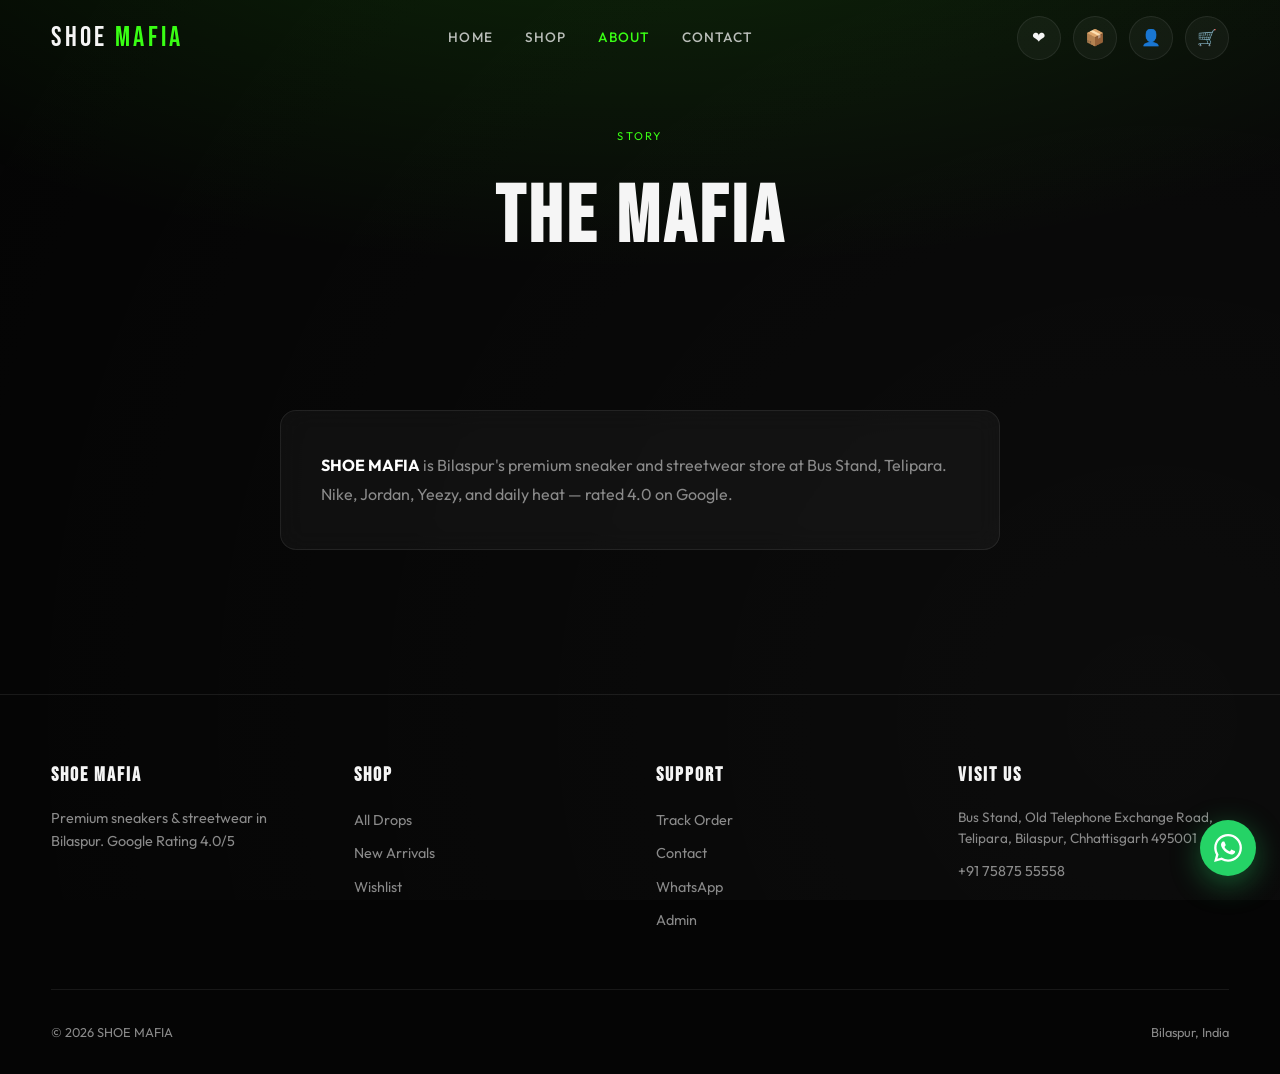
<file: about.html>
<!DOCTYPE html>
<html lang="en">
<head>
<meta charset="UTF-8">
<meta name="viewport" content="width=device-width, initial-scale=1.0">
<title>About | SHOE MAFIA</title>
<link rel="stylesheet" href="css/styles.css">
</head>
<body>
<div id="site-nav"></div>
<main>
<section class="page-hero"><div class="container"><p class="section-label">Story</p><h1>THE MAFIA</h1></div></section>
<section class="section"><div class="container glass" style="padding:2.5rem;max-width:720px">
<p style="color:var(--muted);line-height:1.8"><strong style="color:#fff">SHOE MAFIA</strong> is Bilaspur's premium sneaker and streetwear store at Bus Stand, Telipara. Nike, Jordan, Yeezy, and daily heat — rated 4.0 on Google.</p>
</div></section>
</main>
<div id="site-footer"></div>
<script src="js/store.js"></script>
<script src="js/common.js"></script>
<script>SMCommon.renderNav("about.html");</script>
</body>
</html>
</file>
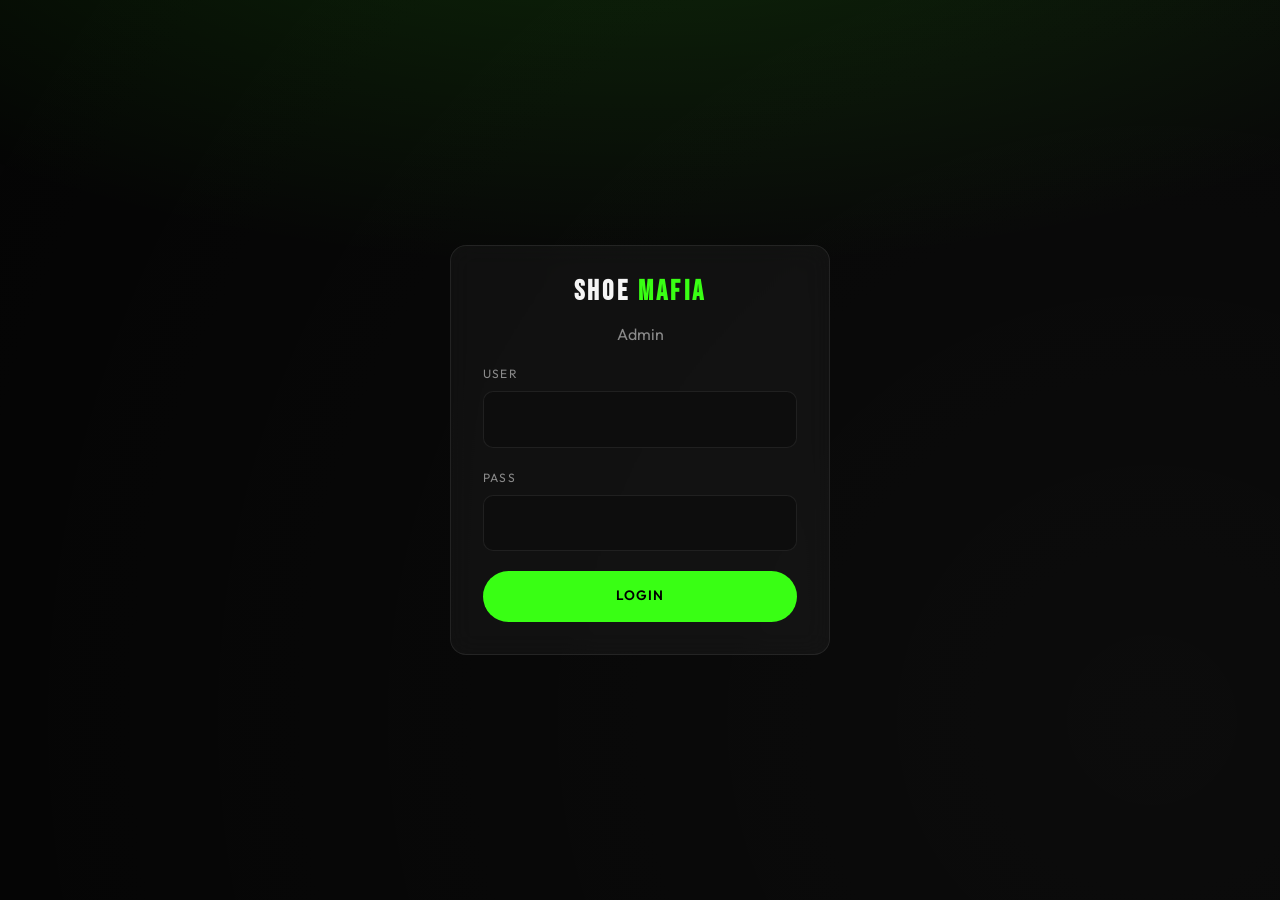
<file: admin.html>
<!DOCTYPE html>
<html lang="en">
<head>
<meta charset="UTF-8">
<meta name="viewport" content="width=device-width, initial-scale=1.0">
<title>Admin | SHOE MAFIA</title>
<link rel="stylesheet" href="css/styles.css">
</head>
<body>
<div id="loginScreen" style="min-height:100vh;display:grid;place-items:center;padding:2rem">
<form id="loginForm" class="glass" style="padding:2rem;width:min(380px,100%)">
<h1 class="logo" style="text-align:center">SHOE <span>MAFIA</span></h1>
<p style="text-align:center;color:var(--muted);margin:1rem 0">Admin</p>
<div class="form-group"><label>User</label><input id="adminUser" required></div>
<div class="form-group"><label>Pass</label><input type="password" id="adminPass" required></div>
<button class="btn btn-primary" style="width:100%">Login</button>
</form>
</div>
<div id="adminApp" class="admin-layout" style="display:none">
<aside class="admin-sidebar"><p class="logo">ADMIN</p>
<ul class="admin-nav" id="adminNav">
<li><button data-panel="dashboard" class="active">Dashboard</button></li>
<li><button data-panel="products">Products</button></li>
<li><button data-panel="inventory">Inventory</button></li>
<li><button data-panel="orders">Orders</button></li>
<li><button data-panel="pos">POS</button></li>
<li><button data-panel="coupons">Coupons</button></li>
<li><button data-panel="banners">Banners</button></li>
<li><button data-panel="customers">Customers</button></li>
</ul>
<button class="btn btn-outline" style="width:100%;margin-top:1rem" id="logoutBtn">Logout</button>
</aside>
<main style="padding:1.5rem;overflow:auto">
<section id="panel-dashboard" class="admin-panel active"><h2>DASHBOARD</h2><div id="dashStats" class="stat-cards"></div><div id="lowStock"></div></section>
<section id="panel-products" class="admin-panel">
<h2>PRODUCTS</h2>
<form id="productForm" class="glass" style="padding:1.5rem;max-width:640px">
<input type="hidden" id="prodId">
<div class="form-group"><label>Name *</label><input id="prodName" required></div>
<div class="form-group"><label>Images (URL per line) *</label><textarea id="prodImages" rows="2" required></textarea></div>
<div class="form-group"><label>Price *</label><input type="number" id="prodPrice" required></div>
<div class="form-group"><label>Qty *</label><input type="number" id="prodQty" required></div>
<div class="form-group"><label>Sizes UK 7:2, UK 8:3</label><input id="prodSizes" placeholder="UK 7:2, UK 8:3"></div>
<div class="form-group"><label>Description</label><textarea id="prodDesc"></textarea></div>
<div class="form-group"><label>Category</label><select id="prodCat"></select></div>
<div class="form-group"><label>Brand</label><select id="prodBrand"></select></div>
<label><input type="checkbox" id="prodNew"> New</label> <label><input type="checkbox" id="prodTrend"> Trending</label> <label><input type="checkbox" id="prodLimited"> Limited</label>
<button class="btn btn-primary" style="margin-top:1rem">Save</button>
</form>
<table class="data-table" id="productsTable" style="margin-top:1.5rem"><thead><tr><th>Name</th><th>Stock</th><th>Price</th><th></th></tr></thead><tbody></tbody></table>
</section>
<section id="panel-inventory" class="admin-panel"><h2>INVENTORY</h2><p style="color:var(--muted)">Online + offline synced.</p><table class="data-table" id="inventoryTable"><thead><tr><th>Product</th><th>Stock</th><th>Status</th></tr></thead><tbody></tbody></table></section>
<section id="panel-orders" class="admin-panel"><h2>ORDERS</h2><table class="data-table" id="ordersTable"><thead><tr><th>ID</th><th>Customer</th><th>Total</th><th>Status</th><th>Actions</th></tr></thead><tbody></tbody></table></section>
<section id="panel-pos" class="admin-panel">
<h2>POS BILLING</h2>
<div class="glass" style="padding:1.5rem;max-width:500px">
<input id="posName" placeholder="Customer" style="width:100%;margin-bottom:0.5rem;padding:0.5rem">
<select id="posProduct" style="width:100%;margin-bottom:0.5rem"></select>
<select id="posSize" style="width:100%;margin-bottom:0.5rem"></select>
<input type="number" id="posQty" value="1" min="1" style="width:100%;margin-bottom:0.5rem">
<button class="btn btn-outline" id="posAdd">Add</button>
<table class="data-table" id="posCart"><tbody></tbody></table>
<button class="btn btn-primary" id="posBill" style="margin-top:1rem">Print Invoice</button>
</div>
<div id="invoiceArea"></div>
</section>
<section id="panel-coupons" class="admin-panel">
<h2>COUPONS</h2>
<form id="couponForm" style="display:flex;gap:0.5rem;flex-wrap:wrap;margin-bottom:1rem">
<input id="couponCode" placeholder="CODE" required>
<input type="number" id="couponPct" placeholder="%" required>
<button class="btn btn-primary">Add</button>
</form>
<div id="couponList"></div>
</section>
<section id="panel-banners" class="admin-panel">
<h2>BANNERS</h2>
<form id="bannerForm" class="glass" style="padding:1.5rem;max-width:500px">
<div class="form-group"><label>Title</label><input id="banTitle" required></div>
<div class="form-group"><label>Subtitle</label><input id="banSub"></div>
<div class="form-group"><label>Image URL</label><input id="banImg" required></div>
<button class="btn btn-primary">Add Banner</button>
</form>
<div id="bannerList" style="margin-top:1rem"></div>
</section>
<section id="panel-customers" class="admin-panel">
<h2>CUSTOMERS</h2>
<table class="data-table"><thead><tr><th>Name</th><th>Email</th><th>Phone</th></tr></thead><tbody id="custBody"></tbody></table>
</section>
</main>
</div>
<script src="js/store.js"></script>
<script>
var SESSION = "sm_admin", posLines = [];
function logged() { return sessionStorage.getItem(SESSION) === "1"; }
function show() { document.getElementById("loginScreen").style.display = logged() ? "none" : "grid"; document.getElementById("adminApp").style.display = logged() ? "grid" : "none"; if (logged()) refresh(); }
document.getElementById("loginForm").onsubmit = function(e) { e.preventDefault(); if (ShoeMafiaStore.verifyAdmin(document.getElementById("adminUser").value, document.getElementById("adminPass").value)) { sessionStorage.setItem(SESSION,"1"); show(); } else alert("Invalid"); };
document.getElementById("logoutBtn").onclick = function() { sessionStorage.removeItem(SESSION); show(); };
document.getElementById("adminNav").onclick = function(e) { var b = e.target.closest("button[data-panel]"); if (!b) return; document.querySelectorAll(".admin-nav button,.admin-panel").forEach(function(el){ el.classList.remove("active"); }); b.classList.add("active"); document.getElementById("panel-"+b.dataset.panel).classList.add("active"); };
function parseSizes(s) { return (s||"").split(",").map(function(p){ var x=p.trim().split(":"); return { size:x[0], quantity:parseInt(x[1],10)||0 }; }).filter(function(x){return x.size;}); }
document.getElementById("productForm").onsubmit = function(e) { e.preventDefault(); ShoeMafiaStore.addProduct({ id: document.getElementById("prodId").value||undefined, name: document.getElementById("prodName").value, images: document.getElementById("prodImages").value.split("\n").filter(Boolean), price: document.getElementById("prodPrice").value, quantity: document.getElementById("prodQty").value, sizes: parseSizes(document.getElementById("prodSizes").value), description: document.getElementById("prodDesc").value, category: document.getElementById("prodCat").value, brand: document.getElementById("prodBrand").value, isNewArrival: document.getElementById("prodNew").checked, isTrending: document.getElementById("prodTrend").checked, isLimitedEdition: document.getElementById("prodLimited").checked }); alert("Saved"); e.target.reset(); refresh(); };
function refresh() {
  var s = ShoeMafiaStore.loadStore();
  var onRev = s.orders.filter(function(o){return o.status!=="rejected";}).reduce(function(a,o){return a+o.total;},0);
  var offRev = s.offlineSales.reduce(function(a,x){return a+x.total;},0);
  document.getElementById("dashStats").innerHTML = "<div class='stat-card glass'><p>Products</p><p class='val'>"+s.products.length+"</p></div><div class='stat-card glass'><p>Revenue</p><p class='val'>"+ShoeMafiaStore.formatINR(onRev+offRev)+"</p></div><div class='stat-card glass'><p>Orders</p><p class='val'>"+s.orders.length+"</p></div><div class='stat-card glass'><p>Pending</p><p class='val'>"+s.orders.filter(function(o){return o.status==='pending';}).length+"</p></div>";
  document.getElementById("lowStock").innerHTML = s.products.filter(function(p){ var st=ShoeMafiaStore.productStock(p); return st>0&&st<=ShoeMafiaStore.LOW_STOCK; }).map(function(p){return "<p>Low: "+p.name+" ("+ShoeMafiaStore.productStock(p)+")</p>";}).join("")||"<p>Stock OK</p>";
  document.querySelector("#productsTable tbody").innerHTML = s.products.map(function(p){ return "<tr><td>"+p.name+"</td><td>"+ShoeMafiaStore.productStock(p)+"</td><td>"+ShoeMafiaStore.formatINR(p.price)+"</td><td><button onclick=\"editP('"+p.id+"')\">Edit</button> <button onclick=\"ShoeMafiaStore.deleteProduct('"+p.id+"');refresh()\">Del</button></td></tr>"; }).join("");
  document.querySelector("#inventoryTable tbody").innerHTML = s.products.map(function(p){ var st=ShoeMafiaStore.productStock(p); return "<tr><td>"+p.name+"</td><td>"+st+"</td><td>"+(st?"In Stock":"Out of Stock")+"</td></tr>"; }).join("");
  document.querySelector("#ordersTable tbody").innerHTML = s.orders.map(function(o){ return "<tr><td>"+o.id+"</td><td>"+o.customerName+"</td><td>"+ShoeMafiaStore.formatINR(o.total)+"</td><td>"+o.status+"</td><td>"+["accepted","rejected","packed","shipped","delivered"].map(function(st){return "<button onclick=\"ShoeMafiaStore.updateOrderStatus('"+o.id+"','"+st+"');refresh()\">"+st+"</button>";}).join(" ")+"</td></tr>"; }).join("");
  document.getElementById("posProduct").innerHTML = s.products.filter(ShoeMafiaStore.inStock).map(function(p){return "<option value='"+p.id+"'>"+p.name+"</option>";}).join("");
  updatePosSize();
  document.getElementById("prodCat").innerHTML = s.categories.map(function(c){return "<option>"+c+"</option>";}).join("");
  document.getElementById("prodBrand").innerHTML = s.brands.map(function(b){return "<option>"+b+"</option>";}).join("");
  document.getElementById("couponList").innerHTML = s.coupons.map(function(c){return "<p>"+c.code+" "+c.discountPercent+"%</p>";}).join("");
  document.getElementById("bannerList").innerHTML = s.banners.map(function(b){return "<p>"+b.title+" - "+(b.active?"active":"off")+"</p>";}).join("");
  document.getElementById("custBody").innerHTML = s.customers.map(function(c){return "<tr><td>"+c.name+"</td><td>"+c.email+"</td><td>"+c.phone+"</td></tr>";}).join("")||"<tr><td colspan=3>No customers</td></tr>";
  var on = s.orders.filter(function(o){return o.status!=="rejected";}).reduce(function(a,o){return a+o.total;},0);
  var off = s.offlineSales.reduce(function(a,x){return a+x.total;},0);
  document.getElementById("dashStats").innerHTML = "<div class='stat-card glass'><p>Products</p><p class='val'>"+s.products.length+"</p></div><div class='stat-card glass'><p>Revenue</p><p class='val'>"+ShoeMafiaStore.formatINR(on+off)+"</p></div><div class='stat-card glass'><p>Orders</p><p class='val'>"+s.orders.length+"</p></div><div class='stat-card glass'><p>Pending</p><p class='val'>"+s.orders.filter(function(o){return o.status==='pending';}).length+"</p></div>";
}
function renderPosCart() {
  document.querySelector("#posCart tbody").innerHTML = posLines.map(function(l,i){
    return "<tr><td>"+l.name+"</td><td>"+l.size+"</td><td>"+l.quantity+"</td><td>"+ShoeMafiaStore.formatINR(l.price*l.quantity)+"</td><td><button type='button' onclick='removePos("+i+")'>x</button></td></tr>";
  }).join("");
}
window.removePos = function(i) { posLines.splice(i,1); renderPosCart(); };
window.editP = function(id) { var p = ShoeMafiaStore.loadStore().products.find(function(x){return x.id===id;}); document.getElementById("prodId").value=p.id; document.getElementById("prodName").value=p.name; document.getElementById("prodImages").value=p.images.join("\n"); document.getElementById("prodPrice").value=p.price; document.getElementById("prodQty").value=ShoeMafiaStore.productStock(p); document.getElementById("prodDesc").value=p.description; };
function updatePosSize() { var p = ShoeMafiaStore.loadStore().products.find(function(x){return x.id===document.getElementById("posProduct").value;}); var sizes = (p&&p.sizes&&p.sizes.length)?p.sizes:[{size:"Std",quantity:p?p.quantity:0}]; document.getElementById("posSize").innerHTML = sizes.filter(function(s){return s.quantity>0;}).map(function(s){return "<option>"+s.size+"</option>";}).join(""); }
document.getElementById("posProduct").onchange = updatePosSize;
document.getElementById("posAdd").onclick = function() {
  var p = ShoeMafiaStore.loadStore().products.find(function(x){return x.id===document.getElementById("posProduct").value;});
  if (!p) return;
  var q = parseInt(document.getElementById("posQty").value, 10);
  posLines.push({ productId:p.id, size:document.getElementById("posSize").value, quantity:q, name:p.name, price:ShoeMafiaStore.effectivePrice(p), image:p.images[0]||"" });
  renderPosCart();
};
document.getElementById("bannerForm").onsubmit = function(e) {
  e.preventDefault();
  var s = ShoeMafiaStore.loadStore();
  s.banners.push({ id: ShoeMafiaStore.uid(), title: document.getElementById("banTitle").value, subtitle: document.getElementById("banSub").value, image: document.getElementById("banImg").value, link: "shop.html", active: true });
  ShoeMafiaStore.saveStore(s);
  e.target.reset();
  refresh();
};
document.getElementById("posBill").onclick = function() {
  if (!posLines.length) return alert("Add items");
  var sub = posLines.reduce(function(s,l){return s+l.price*l.quantity;},0), gst=sub*ShoeMafiaStore.GST_RATE, tot=sub+gst;
  try {
    var sale = ShoeMafiaStore.createOfflineSale({ customerName: document.getElementById("posName").value||"Walk-in", items: posLines, subtotal: sub, gst: gst, total: tot, paymentMethod: "Cash" });
    document.getElementById("invoiceArea").innerHTML = "<div class='invoice-print'><h2>SHOE MAFIA</h2><p>Bilaspur CG 495001 | GST 18%</p><p>Invoice "+sale.invoiceNumber+"</p>"+posLines.map(function(l){return "<p>"+l.name+" "+l.size+" x"+l.quantity+" "+ShoeMafiaStore.formatINR(l.price*l.quantity)+"</p>";}).join("")+"<p><strong>Total "+ShoeMafiaStore.formatINR(tot)+"</strong></p></div>";
    posLines=[]; refresh(); window.print();
  } catch(e) { alert(e.message); }
};
document.getElementById("couponForm").onsubmit = function(e) { e.preventDefault(); var s=ShoeMafiaStore.loadStore(); s.coupons.push({ id:ShoeMafiaStore.uid(), code:document.getElementById("couponCode").value.toUpperCase(), discountPercent:parseInt(document.getElementById("couponPct").value,10), minOrder:0, active:true }); ShoeMafiaStore.saveStore(s); refresh(); };
show();
</script>
</body>
</html>
</file>
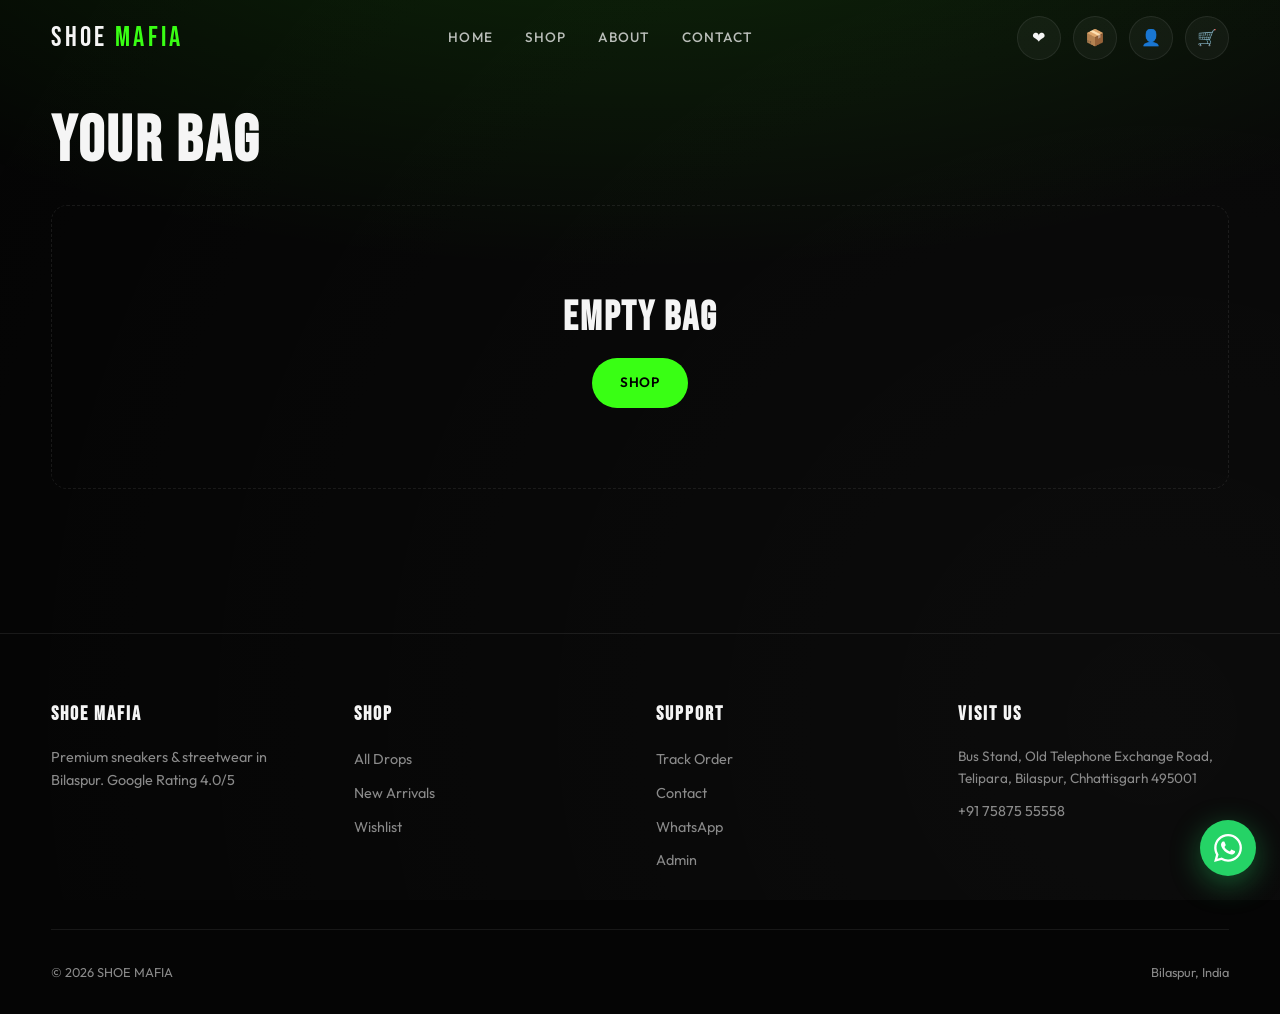
<file: cart.html>
<!DOCTYPE html>
<html lang="en">
<head>
<meta charset="UTF-8">
<meta name="viewport" content="width=device-width, initial-scale=1.0">
<title>Cart | SHOE MAFIA</title>
<link rel="stylesheet" href="css/styles.css">
</head>
<body>
<div id="site-nav"></div>
<main class="section" style="padding-top:7rem"><div class="container"><h1 class="section-title">YOUR BAG</h1><div id="cartContent"></div></div></main>
<div id="site-footer"></div>
<script src="js/store.js"></script>
<script src="js/common.js"></script>
<script>
SMCommon.renderNav("cart.html");
function renderCart() {
  var cart = SMCommon.getCart(), store = ShoeMafiaStore.loadStore(), el = document.getElementById("cartContent"), total = 0, html = "";
  if (!cart.length) { el.innerHTML = '<div class="empty-state"><h2>Empty bag</h2><a href="shop.html" class="btn btn-primary">Shop</a></div>'; return; }
  cart.forEach(function(item, i) {
    var p = store.products.find(function(x) { return x.id === item.productId; });
    if (!p) return;
    var line = ShoeMafiaStore.effectivePrice(p) * item.quantity; total += line;
    html += '<div class="glass" style="padding:1rem;margin-bottom:1rem;display:flex;gap:1rem;align-items:center"><img src="'+(p.images[0]||'')+'" width="80" height="80" style="object-fit:cover;border-radius:8px"><div style="flex:1"><h3>'+p.name+'</h3><p>Size '+item.size+' x '+item.quantity+'</p><p>'+ShoeMafiaStore.formatINR(line)+'</p></div><button onclick="rm('+i+')">Remove</button></div>';
  });
  html += '<p style="font-size:1.25rem;font-weight:700">Total: '+ShoeMafiaStore.formatINR(total)+'</p><a href="checkout.html" class="btn btn-primary">Checkout</a>';
  el.innerHTML = html;
}
window.rm = function(i) { var c = SMCommon.getCart(); c.splice(i,1); SMCommon.setCart(c); renderCart(); };
renderCart();
</script>
</body>
</html>
</file>
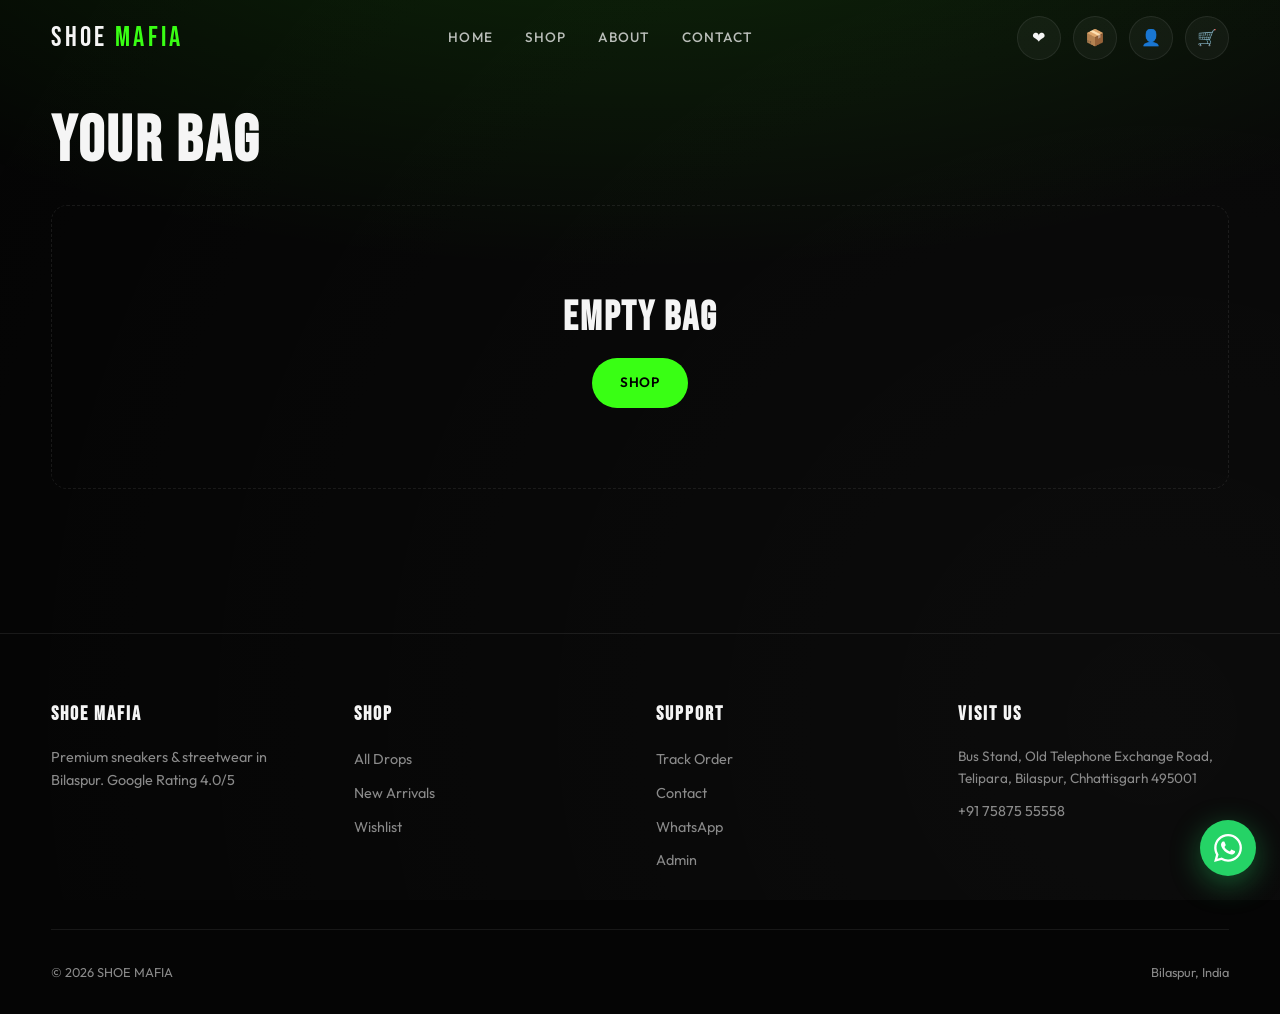
<file: checkout.html>
<!DOCTYPE html>
<html lang="en">
<head>
<meta charset="UTF-8">
<meta name="viewport" content="width=device-width, initial-scale=1.0">
<title>Checkout | SHOE MAFIA</title>
<link rel="stylesheet" href="css/styles.css">
</head>
<body>
<div id="site-nav"></div>
<main class="section" style="padding-top:7rem"><div class="container" style="max-width:560px">
<h1 class="section-title">CHECKOUT</h1>
<form id="checkoutForm" class="glass" style="padding:2rem">
<div class="form-group"><label>Name</label><input id="cName" required></div>
<div class="form-group"><label>Email</label><input type="email" id="cEmail" required></div>
<div class="form-group"><label>Phone</label><input id="cPhone" required></div>
<div class="form-group"><label>Address</label><textarea id="cAddress" required></textarea></div>
<div class="form-group"><label>City</label><input id="cCity" value="Bilaspur" required></div>
<div class="form-group"><label>Pincode</label><input id="cPin" value="495001" required></div>
<div class="form-group"><label>Coupon</label><input id="cCoupon"></div>
<div class="form-group"><label>Payment</label><select id="cPay"><option value="cod">COD</option><option value="razorpay">Razorpay</option></select></div>
<p id="summary"></p>
<button class="btn btn-primary" style="width:100%">Place Order</button>
</form>
</div></main>
<div id="site-footer"></div>
<script src="js/store.js"></script>
<script src="js/common.js"></script>
<script>
SMCommon.renderNav("checkout.html");
var cart = SMCommon.getCart();
if (!cart.length) location.href = "cart.html";
var store = ShoeMafiaStore.loadStore(), subtotal = 0;
cart.forEach(function(i) { var p = store.products.find(function(x) { return x.id === i.productId; }); if (p) subtotal += ShoeMafiaStore.effectivePrice(p) * i.quantity; });
var ship = subtotal > 2999 ? 0 : 99;
document.getElementById("summary").textContent = "Subtotal " + ShoeMafiaStore.formatINR(subtotal) + " + ship " + ShoeMafiaStore.formatINR(ship);
document.getElementById("checkoutForm").onsubmit = function(e) {
  e.preventDefault();
  var items = cart.map(function(i) { var p = store.products.find(function(x) { return x.id === i.productId; }); return { productId: i.productId, size: i.size, quantity: i.quantity, name: p.name, price: ShoeMafiaStore.effectivePrice(p), image: p.images[0]||"" }; });
  var disc = 0, code = document.getElementById("cCoupon").value.toUpperCase();
  var c = store.coupons.find(function(x) { return x.code === code; });
  if (code && c) disc = subtotal * c.discountPercent / 100;
  var gst = (subtotal - disc) * ShoeMafiaStore.GST_RATE;
  var total = subtotal - disc + gst + ship;
  try {
    var order = ShoeMafiaStore.createOrder({ customerName: document.getElementById("cName").value, email: document.getElementById("cEmail").value, phone: document.getElementById("cPhone").value, address: document.getElementById("cAddress").value, city: document.getElementById("cCity").value, pincode: document.getElementById("cPin").value, items: items, subtotal: subtotal, discount: disc, gst: gst, shipping: ship, total: total, paymentMethod: document.getElementById("cPay").value, paymentStatus: "pending", status: "pending" });
    SMCommon.setCart([]);
    location.href = "track.html?id=" + order.id;
  } catch (err) { alert(err.message); }
};
</script>
</body>
</html>
</file>
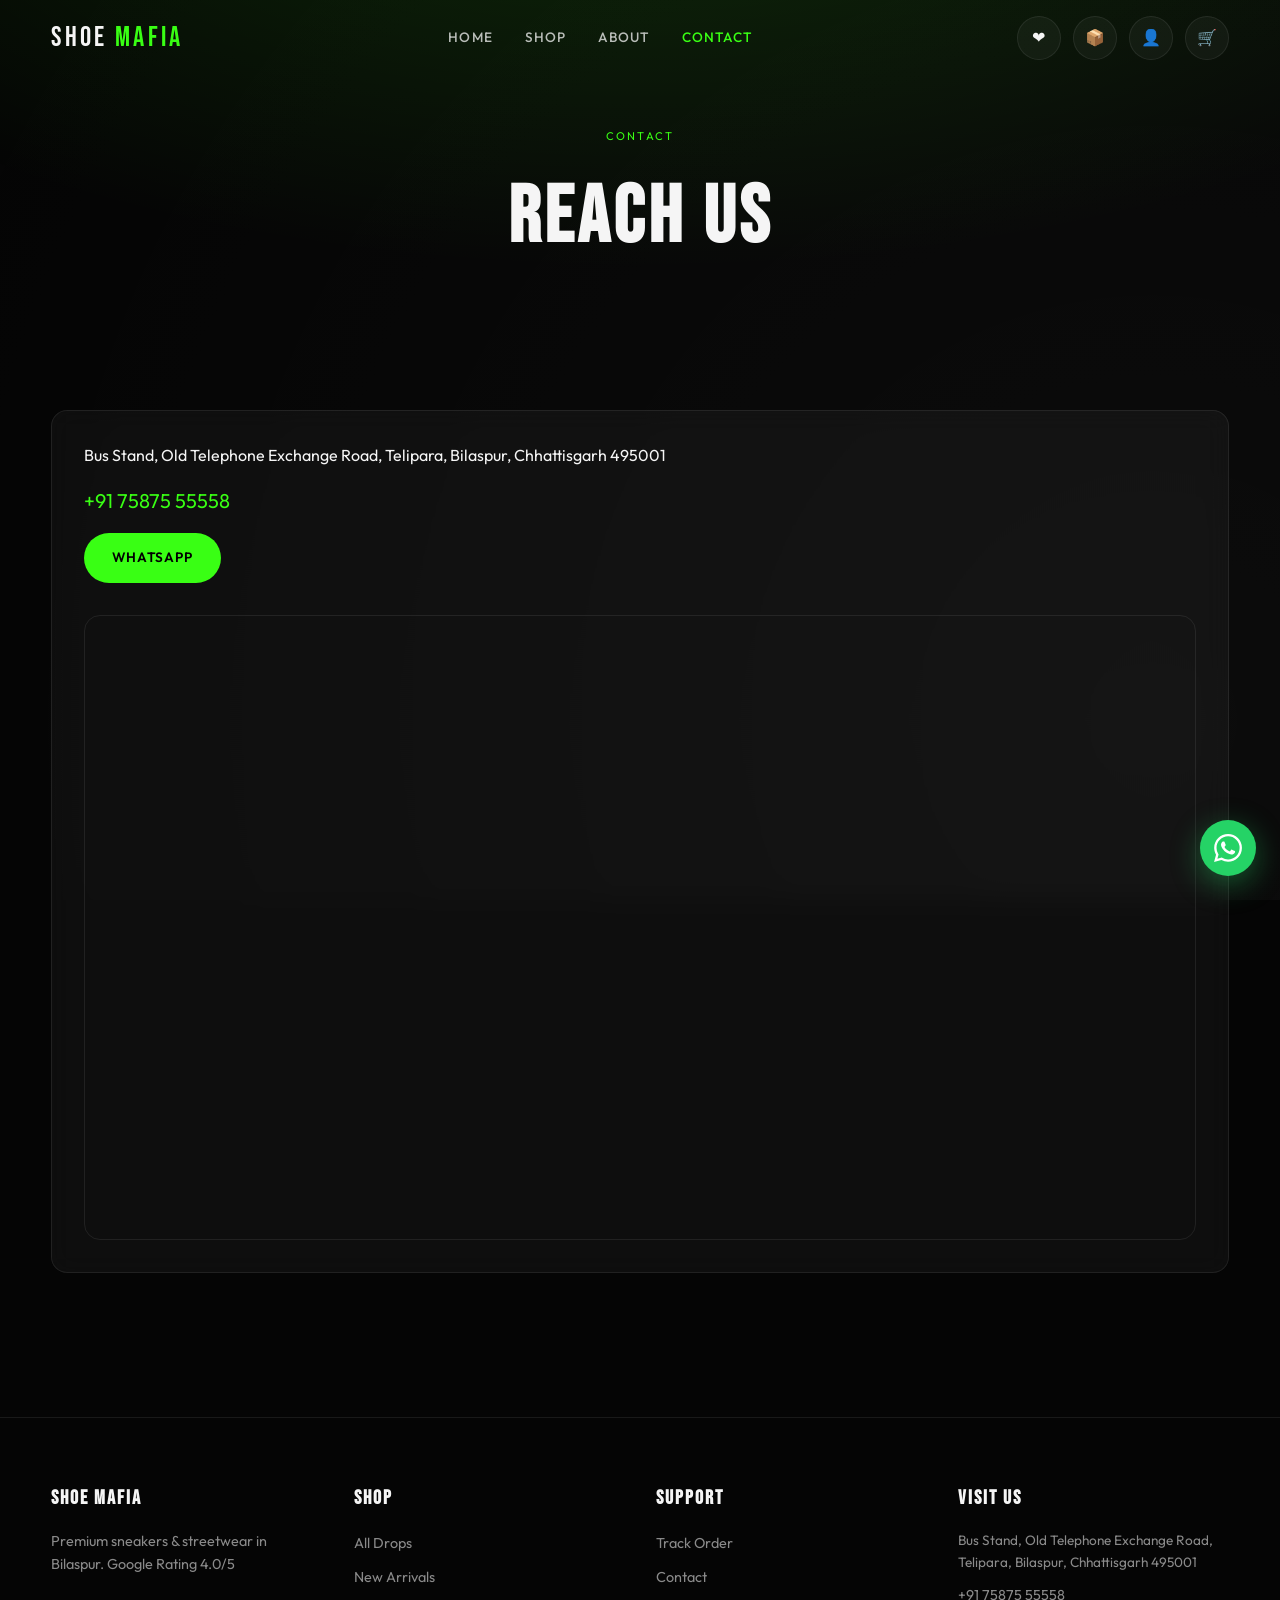
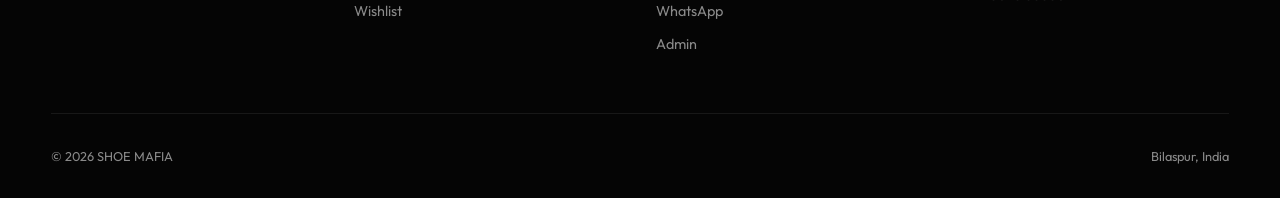
<file: contact.html>
<!DOCTYPE html>
<html lang="en">
<head>
<meta charset="UTF-8">
<meta name="viewport" content="width=device-width, initial-scale=1.0">
<title>Contact | SHOE MAFIA</title>
<link rel="stylesheet" href="css/styles.css">
</head>
<body>
<div id="site-nav"></div>
<main>
<section class="page-hero"><div class="container"><p class="section-label">Contact</p><h1>REACH US</h1></div></section>
<section class="section"><div class="container glass" style="padding:2rem">
<p>Bus Stand, Old Telephone Exchange Road, Telipara, Bilaspur, Chhattisgarh 495001</p>
<p style="margin-top:1rem"><a href="tel:+917587555558" style="color:var(--neon);font-size:1.25rem">+91 75875 55558</a></p>
<a href="https://wa.me/917587555558" class="btn btn-primary" style="margin-top:1rem">WhatsApp</a>
<div class="map-wrap" style="margin-top:2rem"><iframe src="https://www.google.com/maps/embed?pb=!1m18!1m12!1m3!1d3718!2d82.15!3d22.08!2m3!1f0!2f0!3f0!3m2!1i1024!2i768!4f13.1!3m3!1m2!1s0x0%3A0x0!2zMjLCsDA0JzQ4LjAiTiA4MsKwMDgnMDAuMCJF!5e0!3m2!1sen!2sin" loading="lazy"></iframe></div>
</div></section>
</main>
<div id="site-footer"></div>
<script src="js/store.js"></script>
<script src="js/common.js"></script>
<script>SMCommon.renderNav("contact.html");</script>
</body>
</html>
</file>
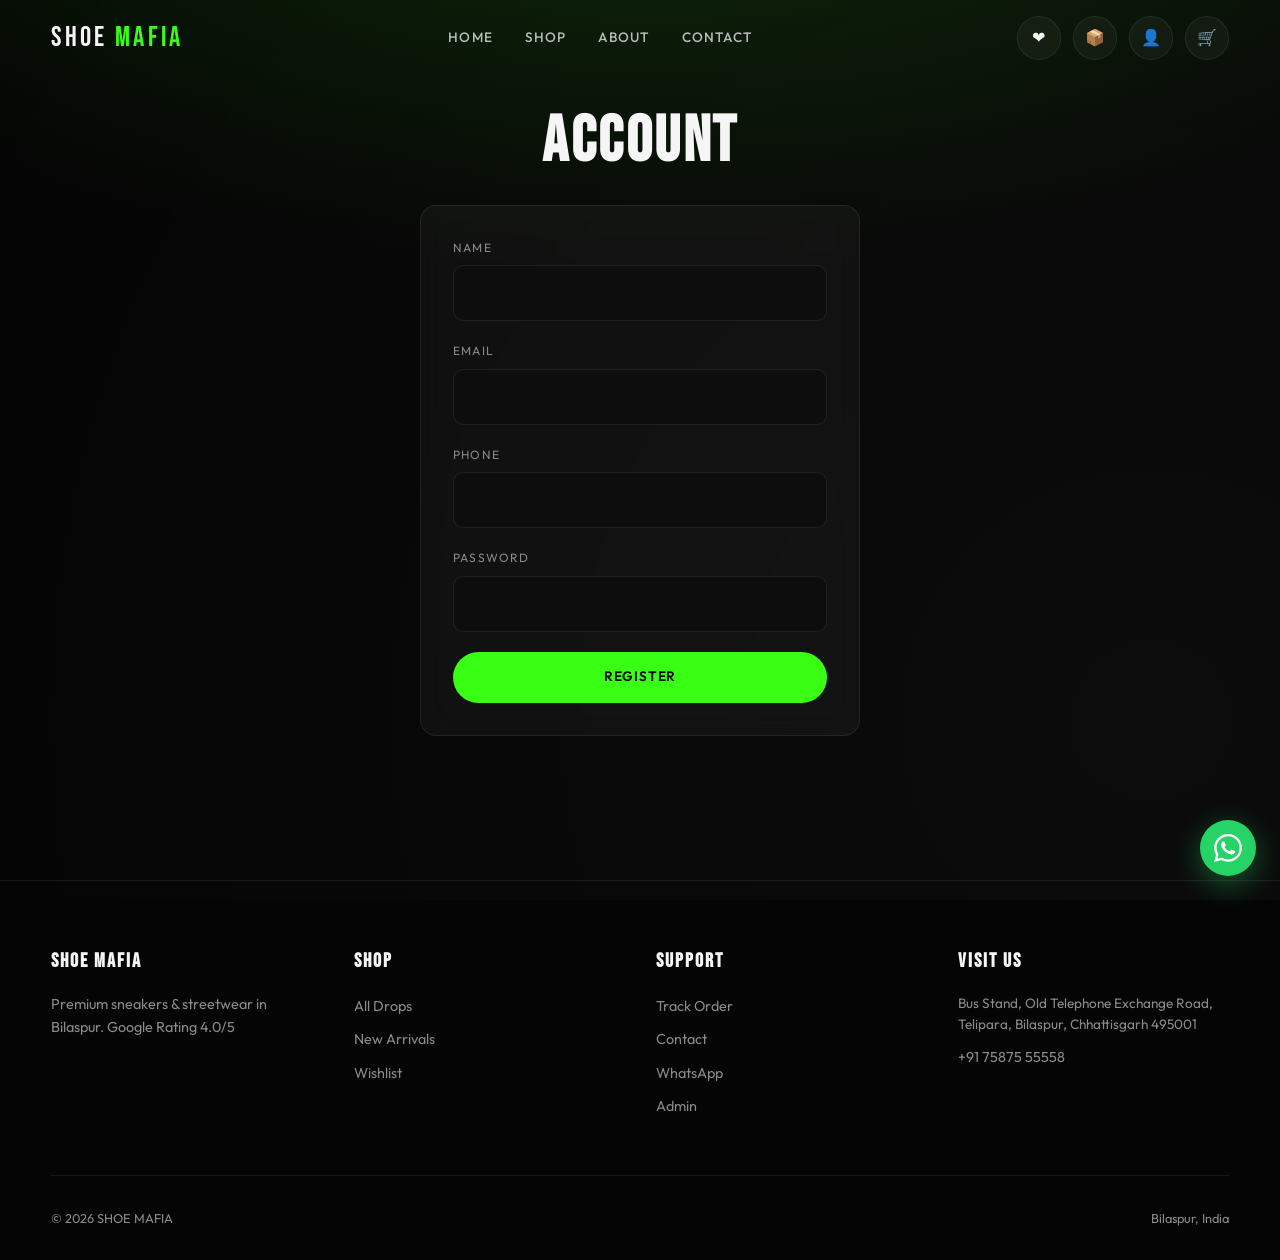
<file: login.html>
<!DOCTYPE html>
<html lang="en">
<head>
<meta charset="UTF-8">
<meta name="viewport" content="width=device-width, initial-scale=1.0">
<title>Account | SHOE MAFIA</title>
<link rel="stylesheet" href="css/styles.css">
</head>
<body>
<div id="site-nav"></div>
<main class="section" style="padding-top:7rem"><div class="container" style="max-width:440px"><h1 class="section-title" style="text-align:center">ACCOUNT</h1><div id="accountView" class="glass" style="padding:2rem"></div></div></main>
<div id="site-footer"></div>
<script src="js/store.js"></script>
<script src="js/common.js"></script>
<script>
SMCommon.renderNav("login.html");
var cust = SMCommon.getCustomer(), el = document.getElementById("accountView");
if (cust) {
  el.innerHTML = "<p>Welcome, <strong>"+cust.name+"</strong></p><button class='btn btn-outline' style='margin-top:1rem' onclick='localStorage.removeItem(\"sm_customer\");location.reload()'>Logout</button><p style='margin-top:1rem'><a href='admin.html'>Admin</a></p>";
} else {
  el.innerHTML = "<form id='regF'><div class='form-group'><label>Name</label><input id='rName' required></div><div class='form-group'><label>Email</label><input type='email' id='rEmail' required></div><div class='form-group'><label>Phone</label><input id='rPhone' required></div><div class='form-group'><label>Password</label><input type='password' id='rPass' required></div><button class='btn btn-primary' style='width:100%'>Register</button></form>";
  document.getElementById("regF").onsubmit = function(e) {
    e.preventDefault();
    var store = ShoeMafiaStore.loadStore(), email = document.getElementById("rEmail").value;
    if (store.customers.find(function(c) { return c.email === email; })) return alert("Exists");
    var c = { id: ShoeMafiaStore.uid(), name: document.getElementById("rName").value, email: email, phone: document.getElementById("rPhone").value, passwordHash: ShoeMafiaStore.hashPass(document.getElementById("rPass").value), createdAt: new Date().toISOString() };
    store.customers.push(c); ShoeMafiaStore.saveStore(store);
    SMCommon.setCustomer({ id: c.id, name: c.name, email: c.email }); location.reload();
  };
}
</script>
</body>
</html>
</file>
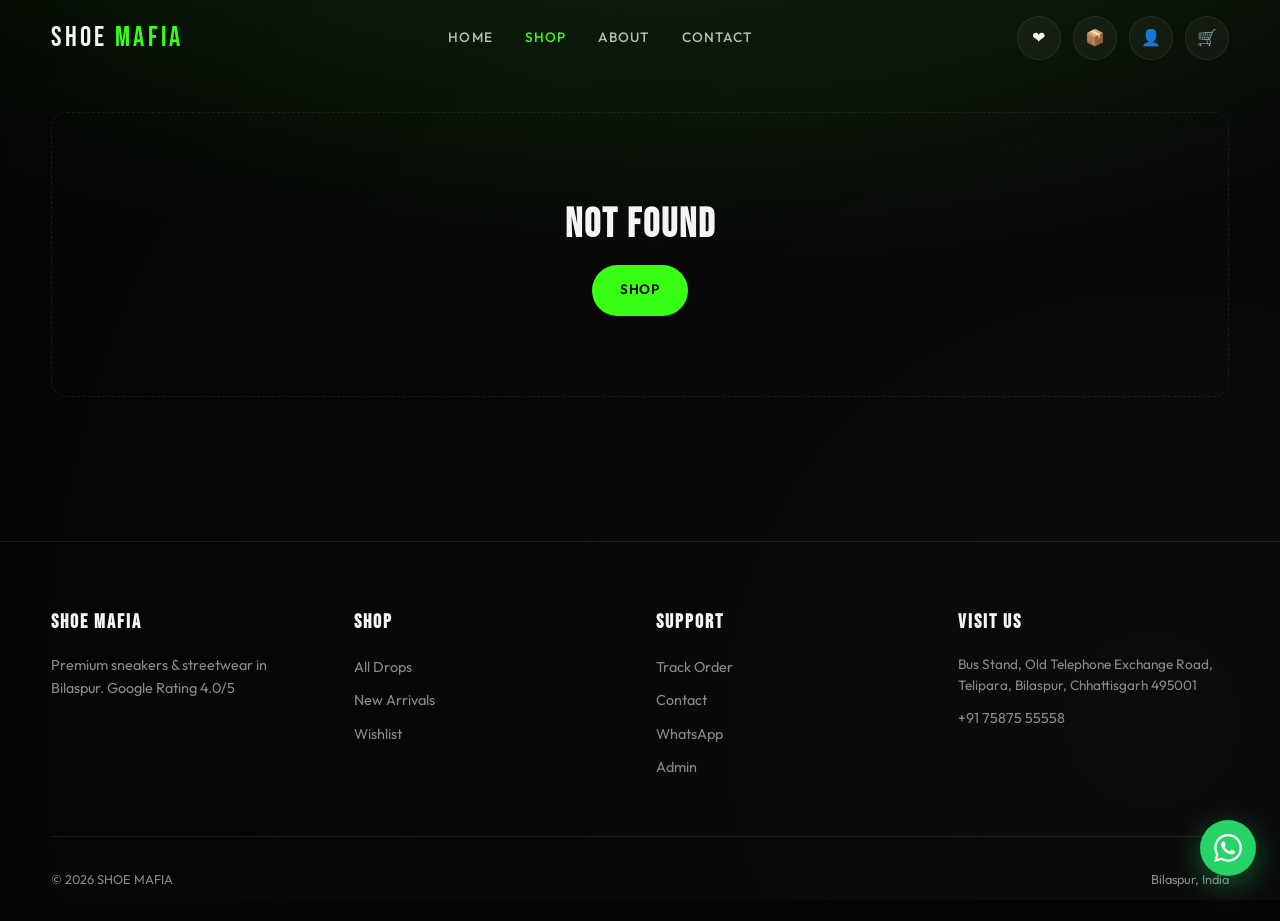
<file: product.html>
<!DOCTYPE html>
<html lang="en">
<head>
<meta charset="UTF-8">
<meta name="viewport" content="width=device-width, initial-scale=1.0">
<title>Product | SHOE MAFIA</title>
<link rel="stylesheet" href="css/styles.css">
</head>
<body>
<div id="site-nav"></div>
<main class="section" style="padding-top:7rem"><div class="container" id="productRoot"></div></main>
<div id="site-footer"></div>
<script src="js/store.js"></script>
<script src="js/common.js"></script>
<script>
SMCommon.renderNav("shop.html");
var p = ShoeMafiaStore.loadStore().products.find(function(x) { return x.id === new URLSearchParams(location.search).get("id"); });
var root = document.getElementById("productRoot");
if (!p) { root.innerHTML = '<div class="empty-state"><h2>Not found</h2><a href="shop.html" class="btn btn-primary">Shop</a></div>'; }
else {
  SMCommon.addRecent(p.id);
  var stock = ShoeMafiaStore.productStock(p);
  var sizes = (p.sizes && p.sizes.length) ? p.sizes : ["UK 7","UK 8","UK 9","UK 10"].map(function(s) { return { size: s, quantity: Math.max(0, Math.floor(stock / 4)) }; });
  var price = ShoeMafiaStore.effectivePrice(p);
  root.innerHTML = '<div id="pgrid" style="display:grid;gap:2rem"><div class="glass" style="padding:2rem"><img id="mainImg" src="'+(p.images[0]||'')+'" style="width:100%;max-height:400px;object-fit:contain"></div><div><p class="section-label">'+(p.brand||'')+'</p><h1 style="font-family:var(--font-display);font-size:3rem">'+p.name+'</h1><p style="font-size:1.5rem;font-weight:700;margin:1rem 0">'+ShoeMafiaStore.formatINR(price)+'</p><p style="color:'+(stock?'var(--neon)':'var(--danger)')+'">'+(stock?stock+' in stock':'OUT OF STOCK')+'</p><p style="color:var(--muted);margin:1rem 0">'+p.description+'</p><div id="sizeBtns" style="display:flex;gap:0.5rem;flex-wrap:wrap;margin:1rem 0"></div><button class="btn btn-primary" id="addBtn">Add to Cart</button> <button class="btn btn-outline" id="wishBtn">'+(SMCommon.isWish(p.id)?'Saved':'Wishlist')+'</button></div></div>';
  if (window.innerWidth >= 900) document.getElementById("pgrid").style.gridTemplateColumns = "1fr 1fr";
  var selected = null;
  sizes.forEach(function(s) {
    var btn = document.createElement("button");
    btn.className = "btn btn-ghost";
    btn.textContent = s.size + (s.quantity ? "" : " X");
    btn.disabled = !s.quantity;
    if (s.quantity) btn.onclick = function() { selected = s.size; document.querySelectorAll("#sizeBtns button").forEach(function(b) { b.style.borderColor = ""; }); btn.style.borderColor = "var(--neon)"; };
    document.getElementById("sizeBtns").appendChild(btn);
  });
  document.getElementById("wishBtn").onclick = function() { SMCommon.toggleWish(p.id); location.reload(); };
  document.getElementById("addBtn").onclick = function() {
    if (!selected) return alert("Select size");
    var r = SMCommon.addToCart(p.id, selected, 1);
    if (r.ok) location.href = "cart.html"; else alert(r.error);
  };
}
</script>
</body>
</html>
</file>
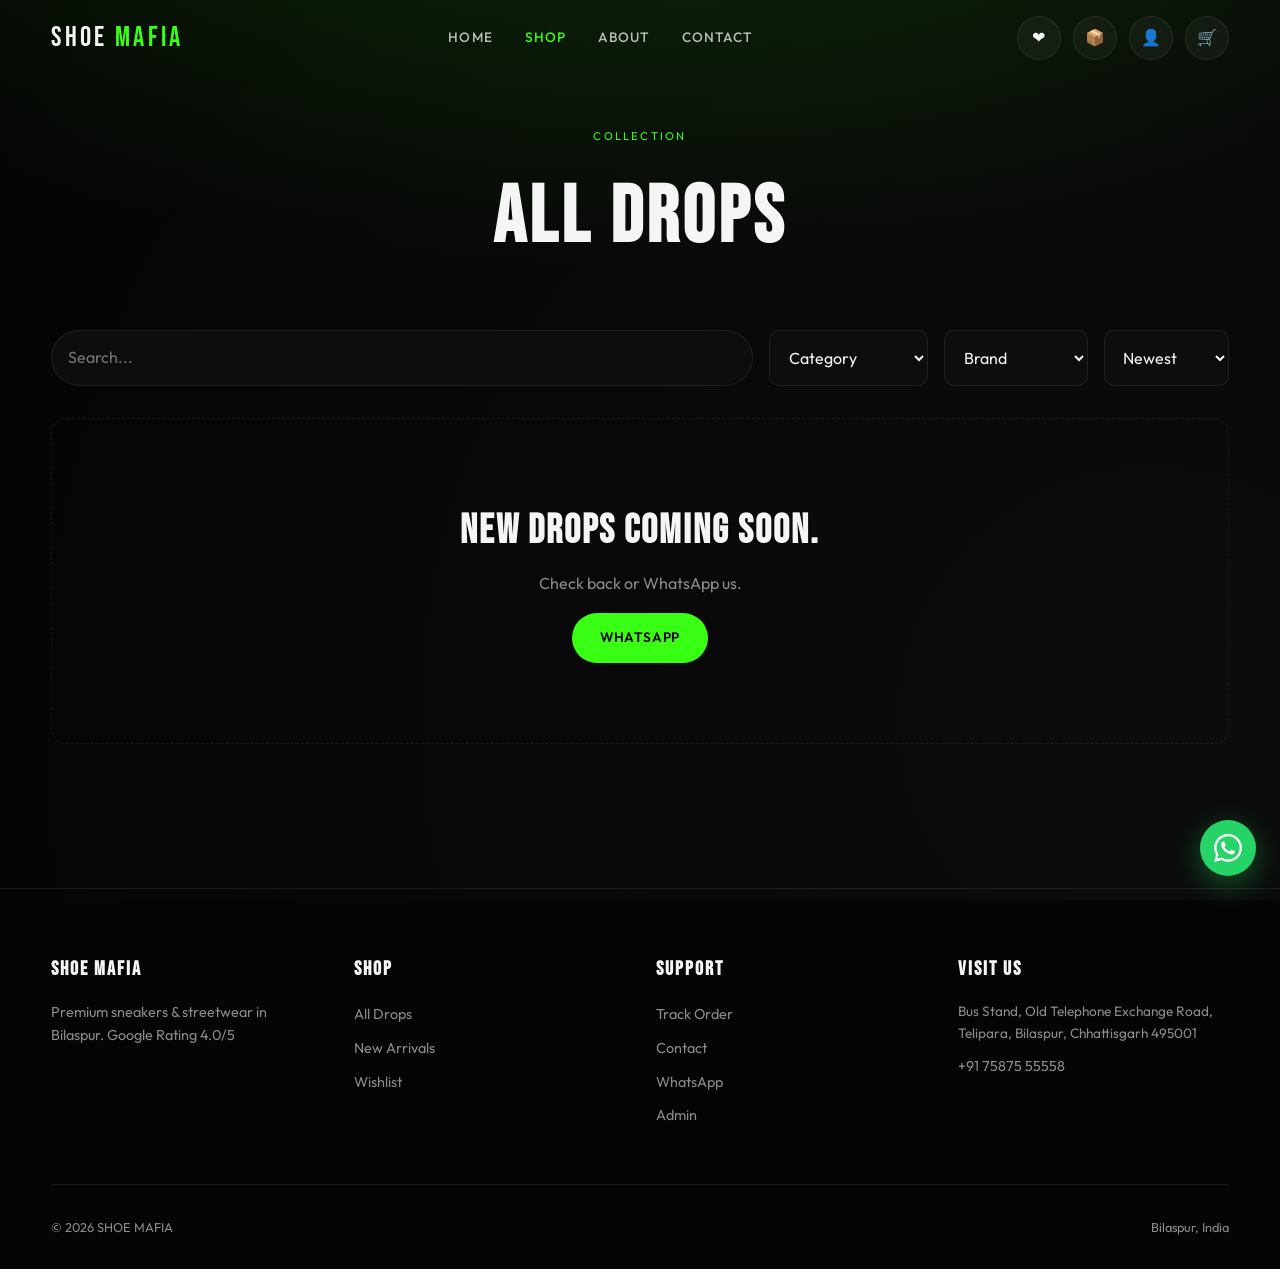
<file: shop.html>
<!DOCTYPE html>
<html lang="en">
<head>
<meta charset="UTF-8">
<meta name="viewport" content="width=device-width, initial-scale=1.0">
<title>Shop | SHOE MAFIA</title>
<link rel="stylesheet" href="css/styles.css">
</head>
<body>
<div id="site-nav"></div>
<main>
<section class="page-hero"><div class="container"><p class="section-label">Collection</p><h1>ALL DROPS</h1></div></section>
<section class="section" style="padding-top:0"><div class="container">
<div style="display:flex;flex-wrap:wrap;gap:1rem;margin-bottom:2rem">
<input type="search" id="searchInput" placeholder="Search..." style="flex:1;min-width:180px;padding:0.9rem 1rem;background:var(--bg-elevated);border:1px solid var(--border);border-radius:99px;color:var(--text)">
<select id="catFilter" style="padding:0.9rem;background:var(--bg-elevated);border:1px solid var(--border);border-radius:10px;color:var(--text)"><option value="">Category</option></select>
<select id="brandFilter" style="padding:0.9rem;background:var(--bg-elevated);border:1px solid var(--border);border-radius:10px;color:var(--text)"><option value="">Brand</option></select>
<select id="sortFilter" style="padding:0.9rem;background:var(--bg-elevated);border:1px solid var(--border);border-radius:10px;color:var(--text)"><option value="new">Newest</option><option value="price-low">Price Low</option><option value="price-high">Price High</option></select>
</div>
<div class="product-grid" id="shopGrid"></div>
</div></section>
</main>
<div id="site-footer"></div>
<script src="js/store.js"></script>
<script src="js/common.js"></script>
<script>
SMCommon.renderNav("shop.html");
var params = new URLSearchParams(location.search);
function renderShop() {
  var store = ShoeMafiaStore.loadStore();
  var products = store.products.slice();
  if (!products.length) {
    document.getElementById("shopGrid").innerHTML = '<div class="empty-state" style="grid-column:1/-1"><h2>New drops coming soon.</h2><p style="color:var(--muted)">Check back or WhatsApp us.</p><a href="https://wa.me/917587555558" class="btn btn-primary" style="margin-top:1rem">WhatsApp</a></div>';
    return;
  }
  var cat = params.get("category") || document.getElementById("catFilter").value;
  var brand = document.getElementById("brandFilter").value;
  var q = document.getElementById("searchInput").value.toLowerCase();
  var f = params.get("filter");
  if (f === "new") products = products.filter(function(p) { return p.isNewArrival; });
  if (f === "trending") products = products.filter(function(p) { return p.isTrending; });
  if (cat) products = products.filter(function(p) { return p.category === cat; });
  if (brand) products = products.filter(function(p) { return p.brand === brand; });
  if (q) products = products.filter(function(p) { return (p.name + p.brand).toLowerCase().includes(q); });
  var sort = document.getElementById("sortFilter").value;
  if (sort === "price-low") products.sort(function(a,b) { return ShoeMafiaStore.effectivePrice(a) - ShoeMafiaStore.effectivePrice(b); });
  else if (sort === "price-high") products.sort(function(a,b) { return ShoeMafiaStore.effectivePrice(b) - ShoeMafiaStore.effectivePrice(a); });
  document.getElementById("shopGrid").innerHTML = products.map(SMCommon.productCardHTML).join("");
}
var store = ShoeMafiaStore.loadStore();
store.categories.forEach(function(c) { var o = document.createElement("option"); o.value = c; o.textContent = c; if (params.get("category") === c) o.selected = true; document.getElementById("catFilter").appendChild(o); });
store.brands.forEach(function(b) { var o = document.createElement("option"); o.value = b; o.textContent = b; document.getElementById("brandFilter").appendChild(o); });
["searchInput","catFilter","brandFilter","sortFilter"].forEach(function(id) { document.getElementById(id).addEventListener("input", renderShop); document.getElementById(id).addEventListener("change", renderShop); });
renderShop();
window.addEventListener("inventory-sync", renderShop);
</script>
</body>
</html>
</file>
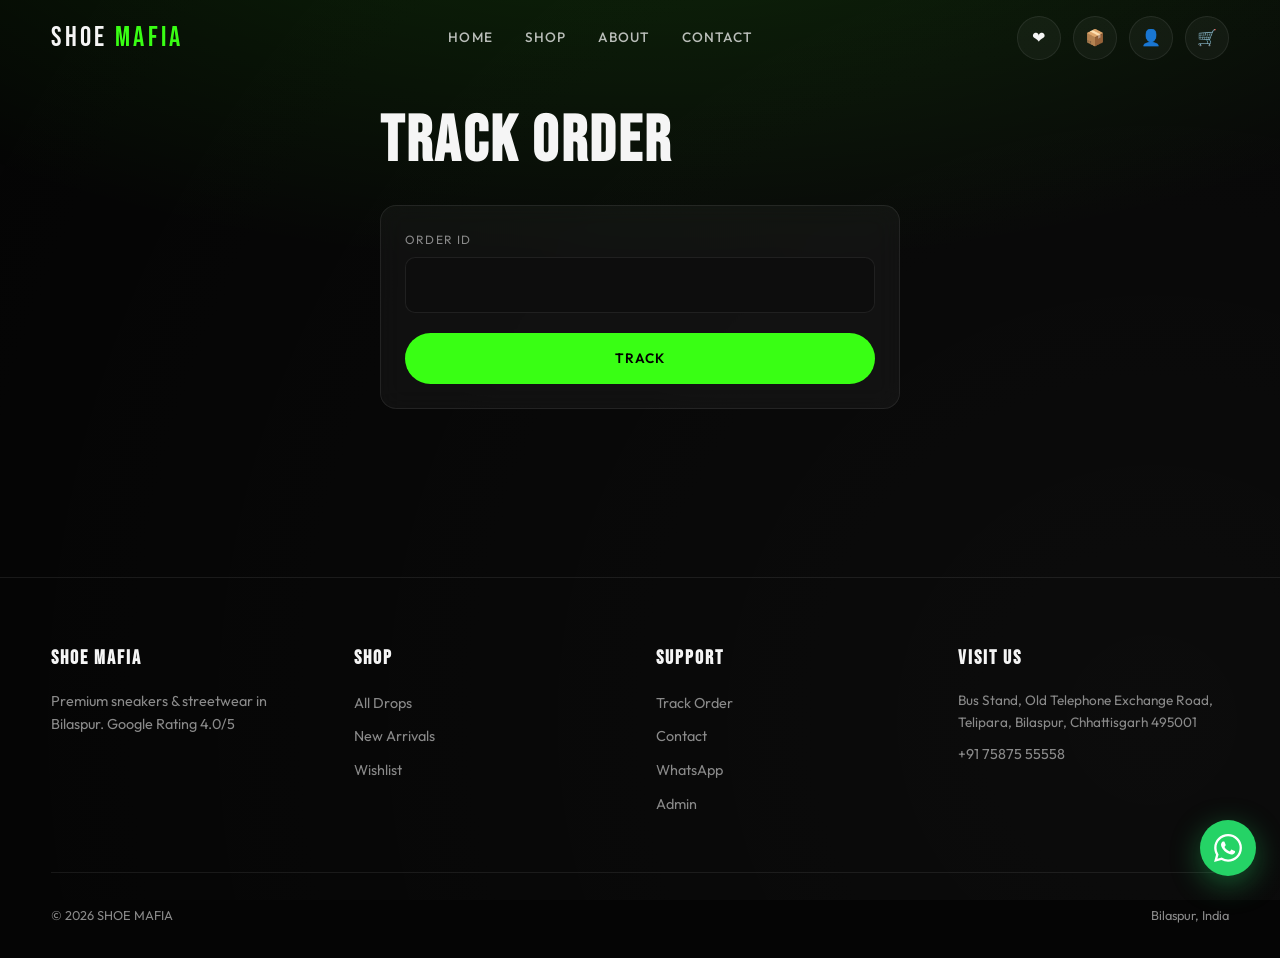
<file: track.html>
<!DOCTYPE html>
<html lang="en">
<head>
<meta charset="UTF-8">
<meta name="viewport" content="width=device-width, initial-scale=1.0">
<title>Track | SHOE MAFIA</title>
<link rel="stylesheet" href="css/styles.css">
</head>
<body>
<div id="site-nav"></div>
<main class="section" style="padding-top:7rem"><div class="container" style="max-width:520px">
<h1 class="section-title">TRACK ORDER</h1>
<form id="trackForm" class="glass" style="padding:1.5rem;margin-bottom:1.5rem"><div class="form-group"><label>Order ID</label><input id="orderId" required></div><button class="btn btn-primary" style="width:100%">Track</button></form>
<div id="trackResult"></div>
</div></main>
<div id="site-footer"></div>
<script src="js/store.js"></script>
<script src="js/common.js"></script>
<script>
SMCommon.renderNav("track.html");
var pre = new URLSearchParams(location.search).get("id");
if (pre) document.getElementById("orderId").value = pre;
function show(id) {
  var o = ShoeMafiaStore.loadStore().orders.find(function(x) { return x.id === id; });
  var el = document.getElementById("trackResult");
  if (!o) { el.innerHTML = "<p style='color:var(--danger)'>Not found</p>"; return; }
  el.innerHTML = "<div class='glass' style='padding:1.5rem'><h3>"+o.id+"</h3><p style='color:var(--neon);font-weight:700;text-transform:uppercase'>"+o.status+"</p><ul style='margin-top:1rem;color:var(--muted)'>"+(o.trackingNotes||[]).map(function(n){return "<li>"+new Date(n.at).toLocaleString()+" - "+n.status+"</li>";}).join("")+"</ul><p style='margin-top:1rem'>Total: "+ShoeMafiaStore.formatINR(o.total)+"</p></div>";
}
if (pre) show(pre);
document.getElementById("trackForm").onsubmit = function(e) { e.preventDefault(); show(document.getElementById("orderId").value.trim()); };
</script>
</body>
</html>
</file>
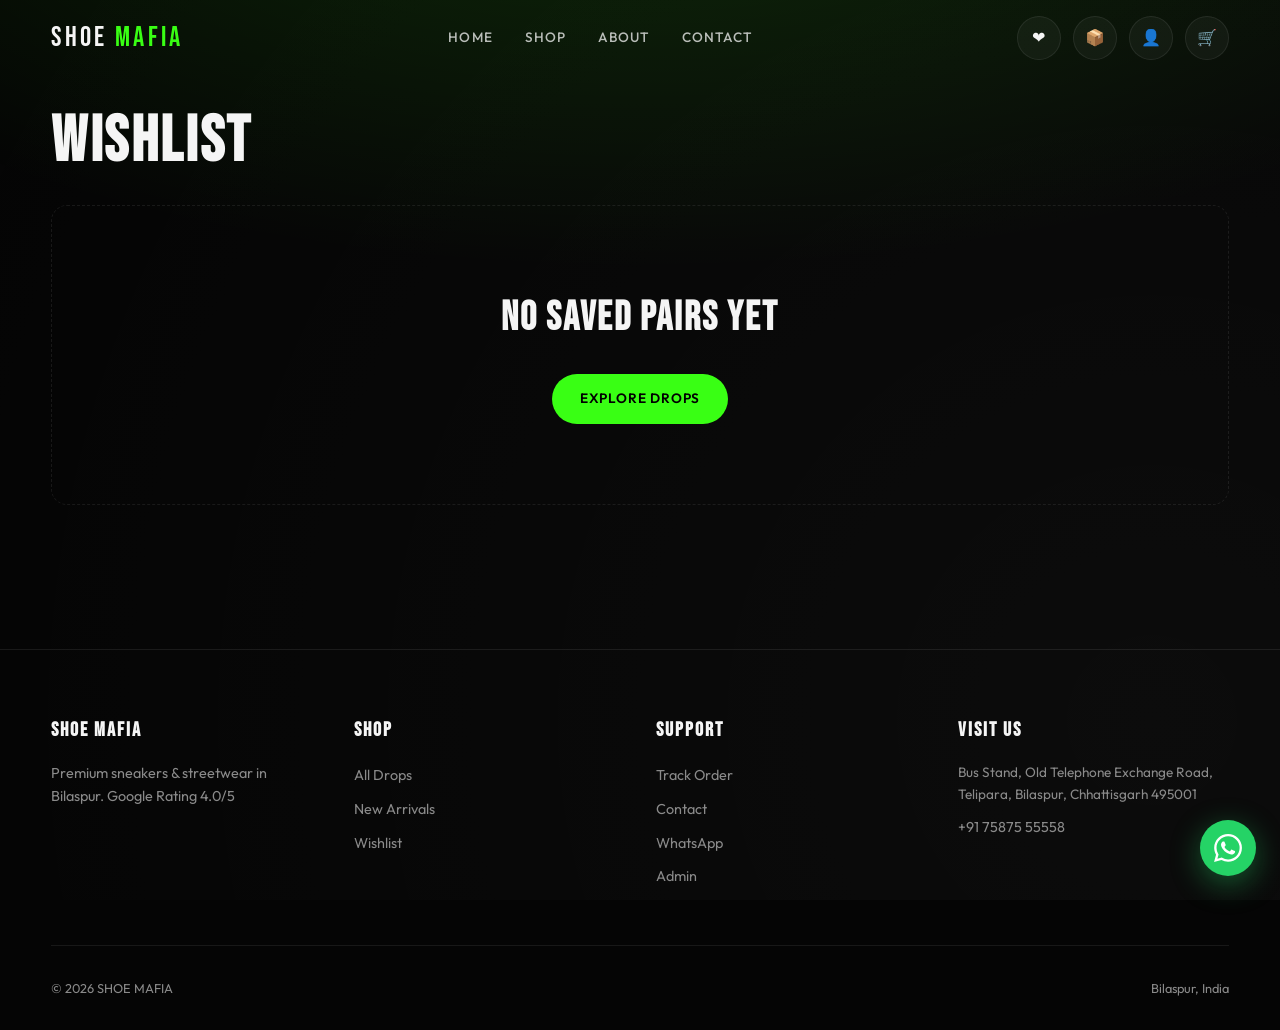
<file: wishlist.html>
<!DOCTYPE html>
<html lang="en">
<head>
<meta charset="UTF-8">
<meta name="viewport" content="width=device-width, initial-scale=1.0">
<title>Wishlist | SHOE MAFIA</title>
<link rel="stylesheet" href="css/styles.css">
</head>
<body>
<div id="site-nav"></div>
<main class="section" style="padding-top:7rem">
<div class="container">
<h1 class="section-title">WISHLIST</h1>
<div class="product-grid" id="wishGrid"></div>
</div>
</main>
<div id="site-footer"></div>
<script src="js/store.js"></script>
<script src="js/common.js"></script>
<script>
SMCommon.renderNav("wishlist.html");
var ids = SMCommon.getWishlist();
var products = ShoeMafiaStore.loadStore().products.filter(function(p) { return ids.includes(p.id); });
document.getElementById("wishGrid").innerHTML = products.length
  ? products.map(SMCommon.productCardHTML).join("")
  : '<div class="empty-state" style="grid-column:1/-1"><h2>No saved pairs yet</h2><a href="shop.html" class="btn btn-primary" style="margin-top:1rem">Explore Drops</a></div>';
</script>
</body>
</html>
</file>
<file: css/styles.css>
@import url("https://fonts.googleapis.com/css2?family=Bebas+Neue&family=Outfit:wght@300;400;500;600;700&display=swap");

:root {
  --bg: #050505;
  --bg-elevated: #0d0d0d;
  --surface: rgba(255, 255, 255, 0.04);
  --border: rgba(255, 255, 255, 0.08);
  --text: #f5f5f5;
  --muted: #8a8a8a;
  --neon: #39ff14;
  --neon-dim: rgba(57, 255, 20, 0.15);
  --accent: #ffffff;
  --danger: #ff3b3b;
  --gold: #c9a962;
  --radius: 16px;
  --font-display: "Bebas Neue", sans-serif;
  --font-body: "Outfit", system-ui, sans-serif;
  --transition: 0.35s cubic-bezier(0.4, 0, 0.2, 1);
}

*, *::before, *::after { box-sizing: border-box; margin: 0; padding: 0; }
html { scroll-behavior: smooth; }
body {
  font-family: var(--font-body);
  background: var(--bg);
  color: var(--text);
  line-height: 1.6;
  overflow-x: hidden;
}
body::before {
  content: "";
  position: fixed;
  inset: 0;
  background:
    radial-gradient(ellipse 80% 50% at 50% -20%, var(--neon-dim), transparent),
    radial-gradient(circle at 90% 80%, rgba(255,255,255,0.03), transparent);
  pointer-events: none;
  z-index: 0;
}
img { max-width: 100%; display: block; }
a { color: inherit; text-decoration: none; }
button, input, select, textarea { font: inherit; }

.container { width: min(1280px, 92vw); margin: 0 auto; position: relative; z-index: 1; }

/* Nav */
.nav {
  position: fixed;
  top: 0;
  left: 0;
  right: 0;
  z-index: 1000;
  padding: 1rem 0;
  transition: var(--transition);
}
.nav.scrolled {
  background: rgba(5, 5, 5, 0.85);
  backdrop-filter: blur(20px);
  border-bottom: 1px solid var(--border);
}
.nav-inner {
  display: flex;
  align-items: center;
  justify-content: space-between;
  gap: 1.5rem;
}
.logo {
  font-family: var(--font-display);
  font-size: 1.75rem;
  letter-spacing: 0.12em;
  line-height: 1;
}
.logo span { color: var(--neon); }
.nav-links {
  display: none;
  gap: 2rem;
  list-style: none;
  font-size: 0.85rem;
  font-weight: 500;
  text-transform: uppercase;
  letter-spacing: 0.08em;
}
.nav-links a { opacity: 0.75; transition: var(--transition); }
.nav-links a:hover { opacity: 1; color: var(--neon); }
.nav-actions { display: flex; align-items: center; gap: 0.75rem; }
.icon-btn {
  width: 44px;
  height: 44px;
  border: 1px solid var(--border);
  background: var(--surface);
  border-radius: 50%;
  color: var(--text);
  cursor: pointer;
  display: grid;
  place-items: center;
  transition: var(--transition);
  position: relative;
}
.icon-btn:hover { border-color: var(--neon); color: var(--neon); }
.badge-count {
  position: absolute;
  top: -4px;
  right: -4px;
  background: var(--neon);
  color: #000;
  font-size: 0.65rem;
  font-weight: 700;
  min-width: 18px;
  height: 18px;
  border-radius: 99px;
  display: grid;
  place-items: center;
}
.menu-toggle { display: block; }
.mobile-menu {
  display: none;
  position: fixed;
  inset: 0;
  background: rgba(0,0,0,0.95);
  z-index: 999;
  flex-direction: column;
  align-items: center;
  justify-content: center;
  gap: 2rem;
  font-family: var(--font-display);
  font-size: 2.5rem;
  letter-spacing: 0.1em;
}
.mobile-menu.open { display: flex; }

@media (min-width: 900px) {
  .nav-links { display: flex; }
  .menu-toggle { display: none; }
}

/* Buttons */
.btn {
  display: inline-flex;
  align-items: center;
  justify-content: center;
  gap: 0.5rem;
  padding: 0.9rem 1.75rem;
  border-radius: 99px;
  font-weight: 600;
  font-size: 0.85rem;
  text-transform: uppercase;
  letter-spacing: 0.06em;
  cursor: pointer;
  border: none;
  transition: var(--transition);
}
.btn-primary {
  background: var(--neon);
  color: #000;
}
.btn-primary:hover { transform: translateY(-2px); box-shadow: 0 12px 40px var(--neon-dim); }
.btn-outline {
  background: transparent;
  border: 1px solid var(--border);
  color: var(--text);
}
.btn-outline:hover { border-color: var(--neon); color: var(--neon); }
.btn-ghost { background: var(--surface); border: 1px solid var(--border); color: var(--text); }

/* Glass card */
.glass {
  background: var(--surface);
  border: 1px solid var(--border);
  border-radius: var(--radius);
  backdrop-filter: blur(12px);
}
.section { padding: 5rem 0; }
.section-label {
  font-size: 0.7rem;
  text-transform: uppercase;
  letter-spacing: 0.2em;
  color: var(--neon);
  margin-bottom: 0.5rem;
}
.section-title {
  font-family: var(--font-display);
  font-size: clamp(2.5rem, 6vw, 4rem);
  letter-spacing: 0.04em;
  line-height: 0.95;
  margin-bottom: 2rem;
}

/* Hero */
.hero {
  min-height: 100vh;
  display: flex;
  align-items: center;
  padding-top: 6rem;
  position: relative;
}
.hero-grid {
  display: grid;
  gap: 3rem;
  align-items: center;
}
@media (min-width: 900px) {
  .hero-grid { grid-template-columns: 1fr 1fr; }
}
.hero-tag {
  display: inline-flex;
  align-items: center;
  gap: 0.5rem;
  padding: 0.4rem 1rem;
  border: 1px solid var(--border);
  border-radius: 99px;
  font-size: 0.75rem;
  margin-bottom: 1.5rem;
  animation: pulse-glow 2s infinite;
}
@keyframes pulse-glow {
  0%, 100% { box-shadow: 0 0 0 0 var(--neon-dim); }
  50% { box-shadow: 0 0 20px var(--neon-dim); }
}
.hero h1 {
  font-family: var(--font-display);
  font-size: clamp(4rem, 12vw, 8rem);
  line-height: 0.9;
  letter-spacing: 0.02em;
}
.hero h1 .outline {
  -webkit-text-stroke: 1px var(--text);
  color: transparent;
}
.hero-visual {
  position: relative;
  aspect-ratio: 1;
  max-height: 70vh;
}
.hero-visual img {
  width: 100%;
  height: 100%;
  object-fit: contain;
  filter: drop-shadow(0 40px 80px rgba(57,255,20,0.2));
  animation: float 6s ease-in-out infinite;
}
@keyframes float {
  0%, 100% { transform: translateY(0) rotate(-2deg); }
  50% { transform: translateY(-20px) rotate(2deg); }
}
.hero-stats {
  display: flex;
  gap: 2rem;
  margin-top: 2rem;
  flex-wrap: wrap;
}
.stat strong { display: block; font-family: var(--font-display); font-size: 2rem; color: var(--neon); }

/* Product grid */
.product-grid {
  display: grid;
  grid-template-columns: repeat(auto-fill, minmax(260px, 1fr));
  gap: 1.5rem;
}
.product-card {
  position: relative;
  overflow: hidden;
  transition: var(--transition);
  cursor: pointer;
}
.product-card:hover { transform: translateY(-8px); }
.product-card .img-wrap {
  aspect-ratio: 1;
  background: var(--bg-elevated);
  overflow: hidden;
  border-radius: var(--radius) var(--radius) 0 0;
}
.product-card img {
  width: 100%;
  height: 100%;
  object-fit: cover;
  transition: transform 0.6s ease;
}
.product-card:hover img { transform: scale(1.08); }
.product-card .info { padding: 1.25rem; }
.product-card h3 { font-size: 1rem; font-weight: 600; margin-bottom: 0.25rem; }
.product-card .brand { font-size: 0.75rem; color: var(--muted); text-transform: uppercase; letter-spacing: 0.1em; }
.product-card .price { font-weight: 700; margin-top: 0.5rem; }
.product-card .price s { color: var(--muted); font-weight: 400; margin-right: 0.5rem; font-size: 0.85rem; }
.tag {
  position: absolute;
  top: 1rem;
  left: 1rem;
  padding: 0.25rem 0.6rem;
  font-size: 0.65rem;
  font-weight: 700;
  text-transform: uppercase;
  letter-spacing: 0.08em;
  border-radius: 4px;
  z-index: 2;
}
.tag-limited { background: var(--gold); color: #000; }
.tag-new { background: var(--neon); color: #000; }
.tag-trend { background: #fff; color: #000; }
.tag-oos { background: var(--danger); color: #fff; }
.anim-pulse { animation: tagPulse 2s ease-in-out infinite; }
@keyframes tagPulse { 0%, 100% { opacity: 1; } 50% { opacity: 0.7; transform: scale(1.05); } }

.product-card { position: relative; }
.product-card .wish-btn {
  position: absolute; top: 1rem; right: 1rem; z-index: 3;
  width: 36px; height: 36px; border-radius: 50%; border: 1px solid var(--border);
  background: rgba(0,0,0,0.6); color: var(--text); cursor: pointer; font-size: 1rem;
  transition: var(--transition);
}
.product-card .wish-btn:hover { border-color: var(--neon); color: var(--neon); }

.marquee-wrap { overflow: hidden; border-block: 1px solid var(--border); padding: 0.75rem 0; background: var(--bg-elevated); }
.marquee { display: flex; gap: 3rem; animation: marquee 25s linear infinite; white-space: nowrap; font-family: var(--font-display); letter-spacing: 0.15em; font-size: 1.1rem; color: var(--muted); }
.marquee span { color: var(--neon); }
@keyframes marquee { 0% { transform: translateX(0); } 100% { transform: translateX(-50%); } }

.hero-banner {
  position: absolute; inset: 0; z-index: -1; opacity: 0.25;
  background-size: cover; background-position: center; transition: opacity 1s;
}

.empty-state {
  text-align: center;
  padding: 5rem 2rem;
  border: 1px dashed var(--border);
  border-radius: var(--radius);
}
.empty-state h2 {
  font-family: var(--font-display);
  font-size: 2.5rem;
  letter-spacing: 0.05em;
  margin-bottom: 0.5rem;
}

/* Footer */
.footer {
  border-top: 1px solid var(--border);
  padding: 4rem 0 2rem;
  margin-top: 4rem;
}
.footer-grid {
  display: grid;
  gap: 2rem;
  grid-template-columns: repeat(auto-fit, minmax(200px, 1fr));
  margin-bottom: 3rem;
}
.footer h4 {
  font-family: var(--font-display);
  letter-spacing: 0.1em;
  margin-bottom: 1rem;
  font-size: 1.25rem;
}
.footer ul { list-style: none; }
.footer li { margin-bottom: 0.5rem; }
.footer a { color: var(--muted); font-size: 0.9rem; transition: var(--transition); }
.footer a:hover { color: var(--neon); }
.footer-bottom {
  display: flex;
  flex-wrap: wrap;
  justify-content: space-between;
  gap: 1rem;
  padding-top: 2rem;
  border-top: 1px solid var(--border);
  font-size: 0.8rem;
  color: var(--muted);
}

/* WhatsApp */
.wa-float {
  position: fixed;
  bottom: 1.5rem;
  right: 1.5rem;
  z-index: 900;
  width: 56px;
  height: 56px;
  background: #25d366;
  border-radius: 50%;
  display: grid;
  place-items: center;
  box-shadow: 0 8px 30px rgba(37,211,102,0.4);
  transition: var(--transition);
}
.wa-float:hover { transform: scale(1.1); }

/* Forms */
.form-group { margin-bottom: 1.25rem; }
.form-group label {
  display: block;
  font-size: 0.75rem;
  text-transform: uppercase;
  letter-spacing: 0.1em;
  color: var(--muted);
  margin-bottom: 0.5rem;
}
.form-group input,
.form-group select,
.form-group textarea {
  width: 100%;
  padding: 0.9rem 1rem;
  background: var(--bg-elevated);
  border: 1px solid var(--border);
  border-radius: 10px;
  color: var(--text);
  transition: var(--transition);
}
.form-group input:focus,
.form-group select:focus,
.form-group textarea:focus {
  outline: none;
  border-color: var(--neon);
}

/* Admin */
.admin-layout {
  display: grid;
  min-height: 100vh;
}
@media (min-width: 900px) {
  .admin-layout { grid-template-columns: 260px 1fr; }
}
.admin-sidebar {
  background: var(--bg-elevated);
  border-right: 1px solid var(--border);
  padding: 1.5rem;
}
.admin-nav { list-style: none; }
.admin-nav li { margin-bottom: 0.25rem; }
.admin-nav button {
  width: 100%;
  text-align: left;
  padding: 0.75rem 1rem;
  background: transparent;
  border: none;
  color: var(--muted);
  border-radius: 8px;
  cursor: pointer;
  transition: var(--transition);
}
.admin-nav button.active,
.admin-nav button:hover {
  background: var(--neon-dim);
  color: var(--neon);
}
.admin-panel { display: none; padding: 2rem; }
.admin-panel.active { display: block; }
.stat-cards {
  display: grid;
  grid-template-columns: repeat(auto-fit, minmax(180px, 1fr));
  gap: 1rem;
  margin-bottom: 2rem;
}
.stat-card { padding: 1.5rem; }
.stat-card .val { font-family: var(--font-display); font-size: 2.5rem; color: var(--neon); }
table.data-table {
  width: 100%;
  border-collapse: collapse;
  font-size: 0.85rem;
}
table.data-table th,
table.data-table td {
  padding: 0.75rem;
  text-align: left;
  border-bottom: 1px solid var(--border);
}
table.data-table th { color: var(--muted); font-weight: 500; text-transform: uppercase; font-size: 0.7rem; letter-spacing: 0.08em; }

/* POS Invoice */
.invoice-print {
  background: #fff;
  color: #000;
  padding: 2rem;
  max-width: 400px;
  margin: 0 auto;
  font-size: 12px;
}
@media print {
  body * { visibility: hidden; }
  .invoice-print, .invoice-print * { visibility: visible; }
  .invoice-print { position: absolute; left: 0; top: 0; width: 100%; }
}

/* Page header */
.page-hero {
  padding: 8rem 0 3rem;
  text-align: center;
}
.page-hero h1 {
  font-family: var(--font-display);
  font-size: clamp(3rem, 8vw, 5rem);
  letter-spacing: 0.05em;
}

/* Animations */
.fade-in { animation: fadeIn 0.8s ease both; }
@keyframes fadeIn { from { opacity: 0; transform: translateY(12px); } to { opacity: 1; transform: none; } }
.reveal { opacity: 1; transform: none; transition: 0.8s ease; }
@supports (animation-timeline: view()) {
  .reveal { opacity: 0; transform: translateY(24px); }
}
.reveal.visible { opacity: 1; transform: none; }

/* Instagram grid */
.insta-grid {
  display: grid;
  grid-template-columns: repeat(3, 1fr);
  gap: 4px;
}
.insta-grid img { aspect-ratio: 1; object-fit: cover; width: 100%; filter: grayscale(30%); transition: var(--transition); }
.insta-grid a:hover img { filter: none; transform: scale(1.05); }

/* Map */
.map-wrap {
  border-radius: var(--radius);
  overflow: hidden;
  border: 1px solid var(--border);
  aspect-ratio: 16/9;
}
.map-wrap iframe { width: 100%; height: 100%; border: 0; }
</file>
